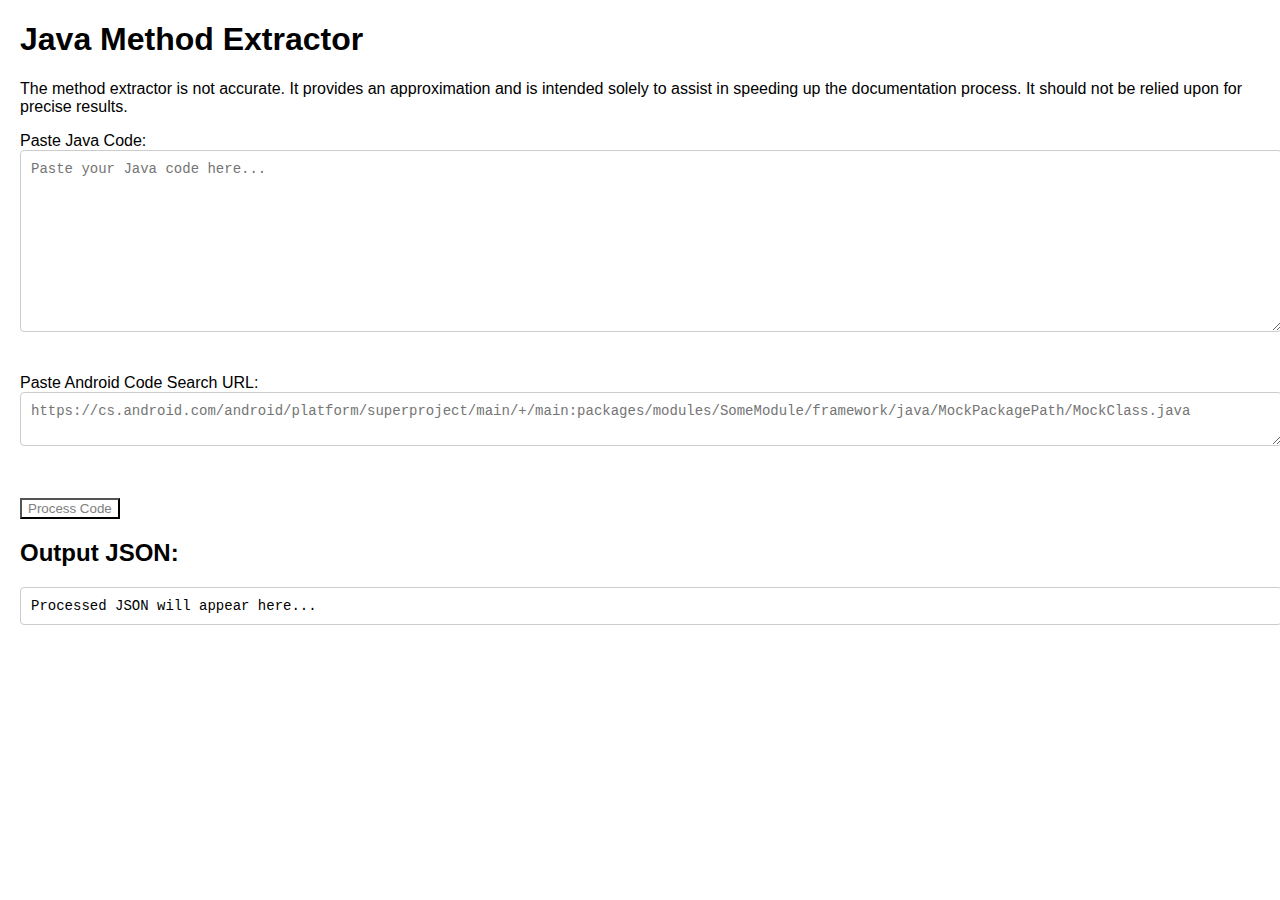
<file: method-extractor.html>
<!DOCTYPE html>
<html lang="en">
<head>
  <meta charset="UTF-8">
  <meta name="viewport" content="width=device-width, initial-scale=1.0">
  <title>Java Method Extractor</title>
  <link rel="stylesheet" href="css/styles.css">
</head>
<body>
  <h1>Java Method Extractor</h1>
  <p>The method extractor is not accurate. It provides an approximation and is intended solely to assist in speeding up the documentation process. It should not be relied upon for precise results.</p>

  <!-- Textarea for Java Code Input -->
  <label for="javaCode">Paste Java Code:</label><br>
  <textarea id="javaCode" rows="10" placeholder="Paste your Java code here..."></textarea><br><br>

  <!-- Input for Android Code Search Base URL -->
  <label for="baseUrl">Paste Android Code Search URL:</label><br>
  <textarea id="baseUrl" placeholder="https://cs.android.com/android/platform/superproject/main/+/main:packages/modules/SomeModule/framework/java/MockPackagePath/MockClass.java"></textarea><br><br>

  <!-- Button to Process Java Code -->
  <button onclick="processJavaCode()">Process Code</button>

  <!-- Output JSON -->
  <h2>Output JSON:</h2>
  <pre id="outputJson">Processed JSON will appear here...</pre>

  <script src="js/method-extractor.js"></script>
</body>
</html>
</file>
<file: css/styles.css>
select {
    background-color: transparent;
    color: gray; 
  }
  
body {
    font-family: sans-serif;
    background-color: white;
    margin: 20px;
  }

  table {
    width: 100%;
    border-collapse: collapse;
    margin-bottom: 20px;
  }

  th,
  td {

    border: 1px solid #ddd;
    padding: 8px;
    text-align: left;
  }

  th {
    background-color: rgb(246, 248, 255); 
  }

  button {
    margin-top: 10px;
    background-color: transparent;
    color: grey;
  }
  textarea, pre {
    width: 100%;
    padding: 10px;
    margin-bottom: 20px;
    border: 1px solid #ccc;
    border-radius: 4px;
    font-size: 14px;
    font-family: monospace;
  }
</file>
